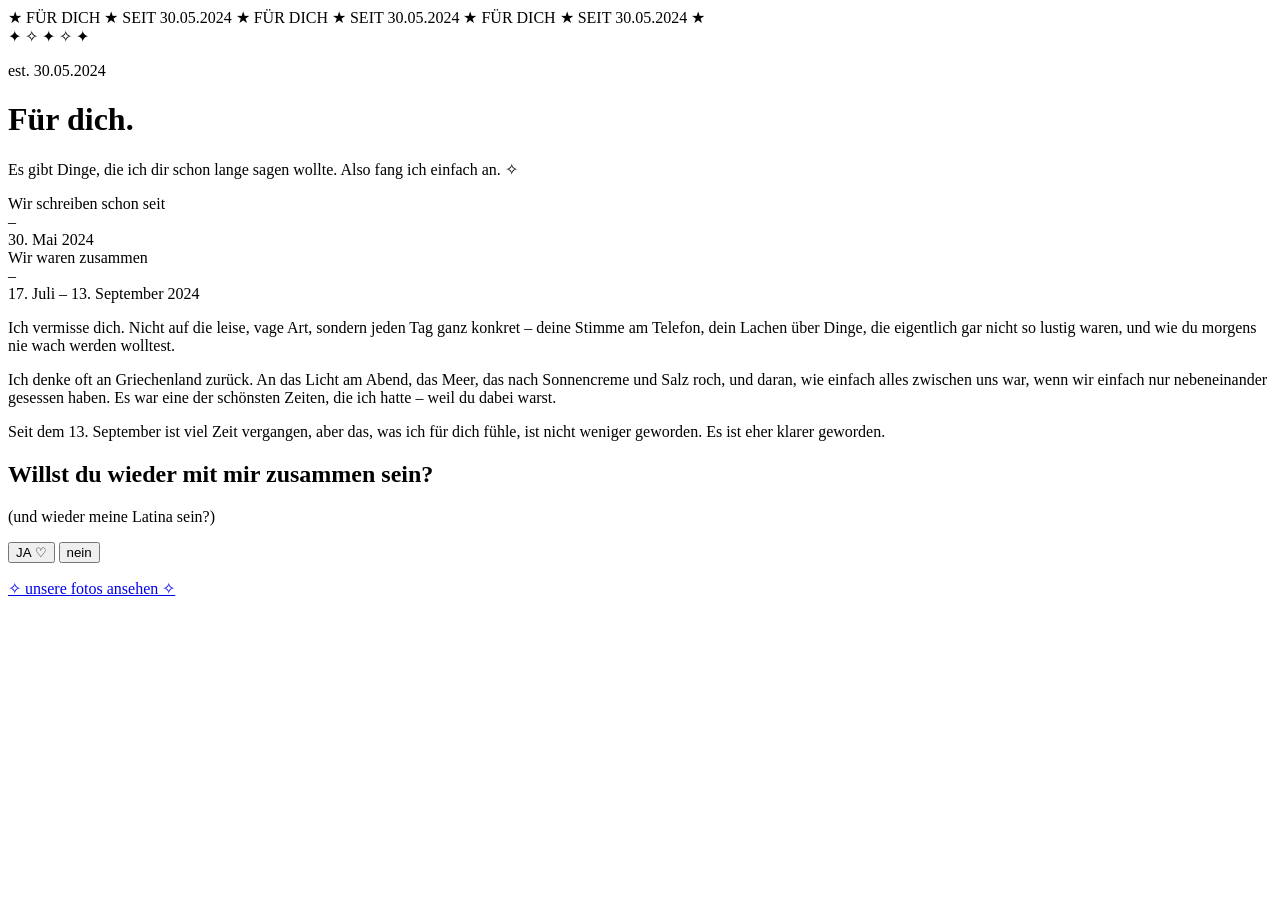
<file: index.html>
<!doctype html>
<html lang="de">
<head>
<meta charset="UTF-8">
<meta name="viewport" content="width=device-width, initial-scale=1.0">
<title>♡ für dich ♡</title>
<link rel="preconnect" href="https://fonts.googleapis.com">
<link rel="preconnect" href="https://fonts.gstatic.com" crossorigin>
<link href="https://fonts.googleapis.com/css2?family=Chewy&family=Space+Grotesk:wght@400;500;700&display=swap" rel="stylesheet">
<link rel="stylesheet" href="style.css">
</head>
<body>

<div class="marquee" aria-hidden="true">
  <div class="marquee-track">★ FÜR DICH ★ SEIT 30.05.2024 ★ FÜR DICH ★ SEIT 30.05.2024 ★ FÜR DICH ★ SEIT 30.05.2024 ★</div>
</div>

<main class="page">

  <div class="sparkle-field" aria-hidden="true">
    <span class="sparkle s1">✦</span>
    <span class="sparkle s2">✧</span>
    <span class="sparkle s3">✦</span>
    <span class="sparkle s4">✧</span>
    <span class="sparkle s5">✦</span>
  </div>

  <header class="hero">
    <p class="badge">est. 30.05.2024</p>
    <h1>Für dich.</h1>
    <p class="intro">Es gibt Dinge, die ich dir schon lange sagen wollte. Also fang ich einfach an. ✧</p>
  </header>

  <section class="counters" aria-label="Zeit, die wir geteilt haben">
    <div class="counter-card">
      <span class="counter-label">Wir schreiben schon seit</span>
      <div class="counter-value" id="counter-schreiben">–</div>
      <span class="counter-sub">30. Mai 2024</span>
    </div>
    <div class="counter-card">
      <span class="counter-label">Wir waren zusammen</span>
      <div class="counter-value" id="counter-beziehung">–</div>
      <span class="counter-sub">17. Juli – 13. September 2024</span>
    </div>
  </section>

  <section class="letter">
    <p>Ich vermisse dich. Nicht auf die leise, vage Art, sondern jeden Tag ganz konkret &ndash; deine Stimme am Telefon, dein Lachen über Dinge, die eigentlich gar nicht so lustig waren, und wie du morgens nie wach werden wolltest.</p>
    <p>Ich denke oft an Griechenland zurück. An das Licht am Abend, das Meer, das nach Sonnencreme und Salz roch, und daran, wie einfach alles zwischen uns war, wenn wir einfach nur nebeneinander gesessen haben. Es war eine der schönsten Zeiten, die ich hatte &ndash; weil du dabei warst.</p>
    <p>Seit dem 13. September ist viel Zeit vergangen, aber das, was ich für dich fühle, ist nicht weniger geworden. Es ist eher klarer geworden.</p>
  </section>

  <section class="question">
    <h2>Willst du wieder mit mir zusammen sein?</h2>
    <p class="question-sub">(und wieder meine Latina sein?)</p>

    <div class="buttons" id="button-wrap">
      <button id="btn-ja" class="btn btn-yes" type="button">JA ♡</button>
      <button id="btn-nein" class="btn btn-no" type="button">nein</button>
    </div>

    <p class="response-text" id="response-text" aria-live="polite"></p>
  </section>

  <nav class="page-nav">
    <a href="galerie.html">✧ unsere fotos ansehen ✧</a>
  </nav>

</main>
<script src="script.js"></script>
</body>
</html>
</file>
<file: style.css>
// ---------- Counters (index.html) ----------

function pad(n) { return String(n).padStart(2, "0"); }

function formatDuration(ms) {
  const totalMinutes = Math.floor(ms / 60000);
  const days = Math.floor(totalMinutes / (60 * 24));
  const hours = Math.floor((totalMinutes % (60 * 24)) / 60);
  const minutes = totalMinutes % 60;
  return `${days} Tage, ${pad(hours)}:${pad(minutes)} Std.`;
}

function updateCounters() {
  const schreibenEl = document.getElementById("counter-schreiben");
  const beziehungEl = document.getElementById("counter-beziehung");
  if (!schreibenEl && !beziehungEl) return;

  if (schreibenEl) {
    const start = new Date("2024-05-30T00:00:00");
    const now = new Date();
    schreibenEl.textContent = formatDuration(now - start);
  }

  if (beziehungEl) {
    const start = new Date("2024-07-17T00:00:00");
    const end = new Date("2024-09-13T00:00:00");
    const days = Math.round((end - start) / 86400000);
    beziehungEl.textContent = `${days} Tage`;
  }
}

if (document.getElementById("counter-schreiben") || document.getElementById("counter-beziehung")) {
  updateCounters();
  setInterval(updateCounters, 60000);
}

// ---------- Dodging "Nein" button ----------

const neinBtn = document.getElementById("btn-nein");
const btnWrap = document.getElementById("button-wrap");
const responseText = document.getElementById("response-text");

if (neinBtn && btnWrap) {
  let dodgeCount = 0;
  const dodgeMessages = [
    "Schön versucht.",
    "Nein, wirklich nicht.",
    "Diese Option gibt es nicht.",
    "Du kommst nicht ran.",
    "Ich glaube, das wird nichts.",
  ];

  function moveNeinButton() {
    const wrapRect = btnWrap.getBoundingClientRect();
    const btnRect = neinBtn.getBoundingClientRect();
    const maxX = Math.max(wrapRect.width - btnRect.width, 0);
    const maxY = Math.max(wrapRect.height - btnRect.height, 0);
    const x = Math.random() * maxX;
    const y = Math.random() * maxY;
    neinBtn.style.position = "absolute";
    neinBtn.style.left = x + "px";
    neinBtn.style.top = y + "px";
  }

  function dodge(e) {
    e.preventDefault();
    moveNeinButton();
    if (responseText) {
      responseText.textContent = dodgeMessages[Math.min(dodgeCount, dodgeMessages.length - 1)];
    }
    dodgeCount++;
  }

  neinBtn.addEventListener("mouseenter", dodge);
  neinBtn.addEventListener("touchstart", dodge, { passive: false });
  neinBtn.addEventListener("click", dodge);
}

const jaBtn = document.getElementById("btn-ja");

function strawberryRain() {
  const reduceMotion = window.matchMedia("(prefers-reduced-motion: reduce)").matches;
  const count = reduceMotion ? 12 : 55;

  for (let i = 0; i < count; i++) {
    const berry = document.createElement("span");
    berry.className = "strawberry";
    berry.textContent = "🍓";
    berry.style.left = Math.random() * 100 + "vw";
    berry.style.fontSize = 1.2 + Math.random() * 1.5 + "rem";
    berry.style.animationDuration = reduceMotion ? "0.01s" : 2.2 + Math.random() * 2.2 + "s";
    berry.style.animationDelay = reduceMotion ? "0s" : Math.random() * 1.4 + "s";
    document.body.appendChild(berry);
    berry.addEventListener("animationend", () => berry.remove());
    if (reduceMotion) setTimeout(() => berry.remove(), 50);
  }
}

if (jaBtn && responseText) {
  jaBtn.addEventListener("click", () => {
    responseText.textContent = "Ich liebe dich. Lass uns reden. 🤍🍓";
    strawberryRain();
  });
}

// ---------- Gallery lightbox (galerie.html) ----------

const lightbox = document.getElementById("lightbox");
const lightboxImg = document.getElementById("lightbox-img");
const lightboxClose = document.getElementById("lightbox-close");

if (lightbox && lightboxImg) {
  document.querySelectorAll(".gallery-item img").forEach((img) => {
    img.addEventListener("click", () => {
      lightboxImg.src = img.src;
      lightboxImg.alt = img.alt;
      lightbox.classList.add("active");
    });
  });

  function closeLightbox() {
    lightbox.classList.remove("active");
    lightboxImg.src = "";
  }

  lightboxClose.addEventListener("click", closeLightbox);
  lightbox.addEventListener("click", (e) => {
    if (e.target === lightbox) closeLightbox();
  });
  document.addEventListener("keydown", (e) => {
    if (e.key === "Escape") closeLightbox();
  });
}
</file>
